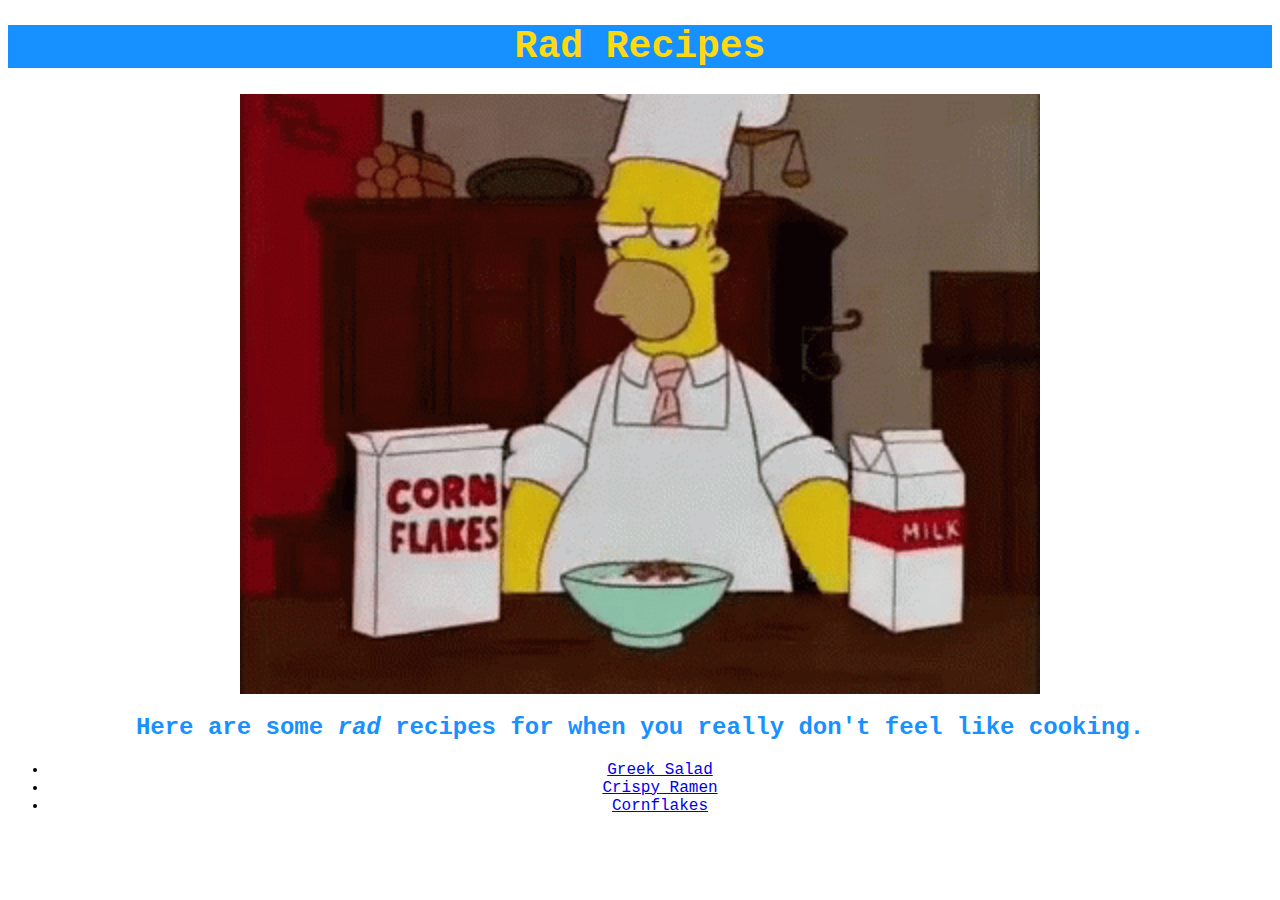
<file: index.html>
<!DOCTYPE html>
<html lang='en'>

    <head>
        <title>Rad Recipes</title>
        <meta charset='utf-8'> 
        <link rel="stylesheet" href="style.css">
    </head>

    <body>
        <h1>Rad Recipes</h1>
        <img class="homer" src='homer.gif' alt='Homer Simpson is so bad at cooking that he sets fire to his cornflakes and milk'>
        <h2>Here are some <em>rad</em> recipes for when you really don't feel like cooking.</h2>
            <ul class="recipe_list">
                <li><a href='recipes/greek_salad.html'>Greek Salad</a></li>
                <li><a href='recipes/crispy_ramen.html'>Crispy Ramen</a></li>
                <li><a href='recipes/cornflakes.html'>Cornflakes</a></li>
            </ul>
    </body>
</html>
</file>
<file: style.css>
h1,
h2,
.recipe_list {
    font-family: "Lucinda Console", Monaco, "Courier New";
    text-align: center;
}

h1 {
    font-size: 38px;
    font-weight: 700;
    color: rgb(255,217,15);
    background-color: rgb(23,145,255);
}

.homer {
    height: auto;
    width: 800px;
    display: block;
    margin-left: auto;
    margin-right: auto;
}

h2 {
    color: rgb(23,145,255);   
}
</file>
